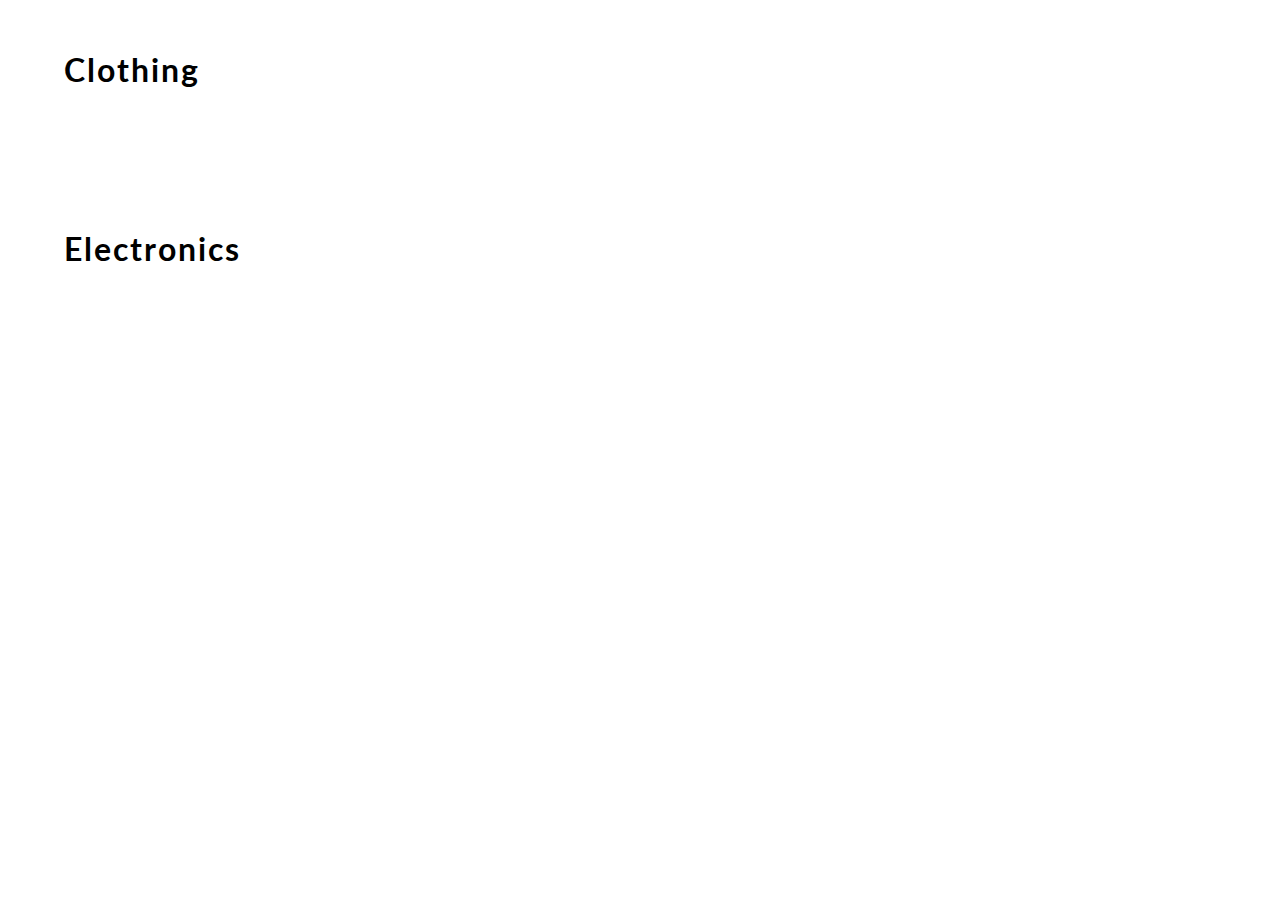
<file: 3mp/content.html>
<!DOCTYPE html>
<html lang="en">
<head>
    <meta charset="UTF-8">
    <meta name="viewport" content="width=device-width, initial-scale=1.0">
    <meta http-equiv="X-UA-Compatible" content="ie=edge">
    <title> CONTENT | snapbuy </title>
    <link href="https://fonts.googleapis.com/css?family=Lato&display=swap" rel="stylesheet">
    <!-- favicon -->
    <link rel="icon" href="https://yt3.ggpht.com/a/AGF-l78km1YyNXmF0r3-0CycCA0HLA_i6zYn_8NZEg=s900-c-k-c0xffffffff-no-rj-mo" type="image/gif" sizes="16x16">

    <link rel="stylesheet" href="css/content.css">

</head>
<body>
    <div id="mainContainer">

        <h1> clothing </h1>
        <div id="containerClothing">
            <!-- JS rendered code -->
        </div>

        <h1> electronics </h1>
        <div id="containerAccessories">
            <!-- JS rendered code -->
        </div>
    </div>
</body>
<script src="content.js"></script>
</html>
</file>
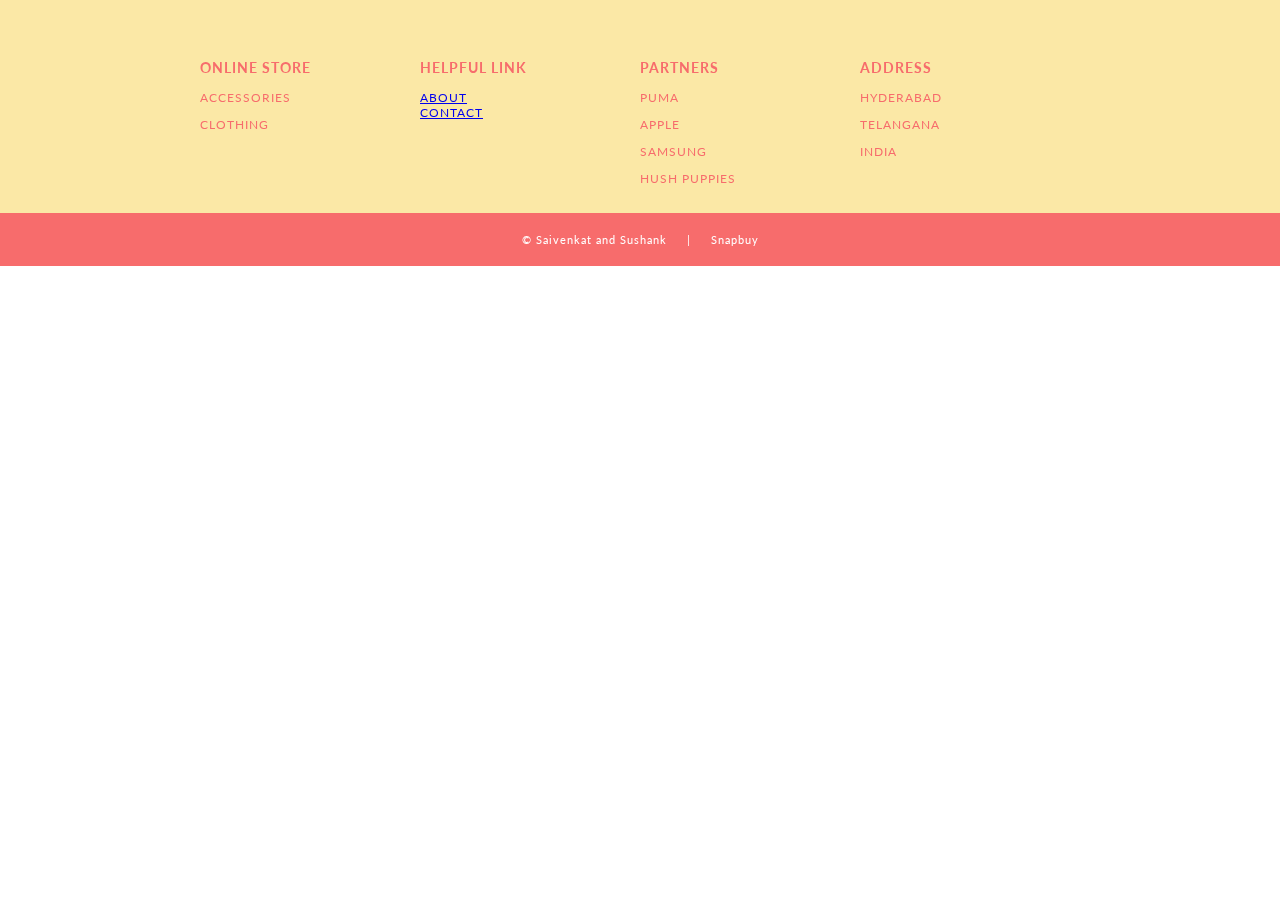
<file: 3mp/footer.html>
<!DOCTYPE html>
<html lang="en">
<head>
    <meta charset="UTF-8">
    <meta name="viewport" content="width=device-width, initial-scale=1.0">
    <meta http-equiv="X-UA-Compatible" content="ie=edge">
    <title> FOOTER | snapbuy </title>
    <!-- EXTERNAL LINKS -->
    <link href="https://fonts.googleapis.com/css?family=Source+Sans+Pro:300,400" rel="stylesheet">
    <link href="https://fonts.googleapis.com/css?family=Lato&display=swap" rel="stylesheet">
    <link rel="stylesheet" href="css/footer.css">
</head>

<body>
    <footer>
        <section>    
            <div id="containerFooter">
                
                <div id="webFooter">
                    <h3> online store </h3>
                    <p>  accessories </p>
                    <p>  clothing </p>

                </div>
                <div id="webFooter">
                    <h3> helpful link </h3>            
                    <div id="About"><a href="About.html"> ABOUT</a></div>
                    <div id="Contact"><a href="contact.html"> CONTACT</a></div>
                </div>
                <div id="webFooter">
                    <h3> partners </h3>
                    <p> puma </p>
                    <p> apple </p>
                    <p> Samsung </p>
                    <p> Hush Puppies</p>
                </div>
                <div id="webFooter">
                    <h3> Address </h3>
                    <p> Hyderabad </p>
                    <p> Telangana </p>
                    <p> India </p>
                </div>
            </div>
            <div id="credit"><a href="https://linkedin.com/in/priyanka-sharma-b79401142"> © Saivenkat and Sushank </a> &nbsp&nbsp&nbsp | &nbsp&nbsp&nbsp <a href="https://www.edyoda.com/" target="_blank"> Snapbuy </a></div>
        </section>

    </footer>

</body>
</html>
</file>
<file: 3mp/css/content.css>
body
{
    margin: 0;
    font-family: 'Lato', sans-serif;
}
h1
{
    width: 90%;
    margin: auto;
    padding: 50px 0;
    letter-spacing: 2px;
    font-weight: 700;
    text-transform: capitalize;
}
#containerClothing, #containerAccessories
{
    display: grid;
    grid-gap: 70px 20px;
    grid-template-columns: repeat(5, 1fr);
    width: 90%;
    margin: auto;
    padding-bottom: 40px;
}
#box 
{
    width: 100%;
    background-color: white;
    align-content: center;
    border-radius: 10px;
    box-shadow: 1px 2px 6px 2px rgb(168, 161, 161);
}
#box:hover
{
    box-shadow: 1px 6px 3px 0 rgb(247,108,108);
}
#containerClothing img
{
    width: 100%;
    border-top-left-radius: 10px;
    border-top-right-radius: 10px;
}
#containerAccessories img
{
    width: 100%;
    border-top-left-radius: 10px;
    border-top-right-radius: 10px;
}
#details
{
    padding: 0 15px;
    text-transform: capitalize;
}
#box a 
{
    text-decoration: none;
    color: rgb(29, 29, 29);
}
h3
{
    font-size: 16px;
}
h4
{
    font-weight: 100;
}
h2
{
    color: rgb(3, 94, 94);
}

/* ----------------------------- MEDIA QUERY --------------------------- */

@media(max-width: 1070px)
{
    h1
    {
        font-size: 25px;
    }
    #containerClothing, #containerAccessories
    {
        width: 95%;
        grid-gap: 10px;
    }
}
@media(max-width: 850px)
{
    h1 
    {
        width: 80%;
    }
    #containerClothing, #containerAccessories
    {
        display: grid;
        grid-gap: 70px 20px;
        grid-template-columns: repeat(3, 1fr);
        width: 80%;
    }    
}
@media(max-width: 650px)
{
    h1
    {
        font-size: 20px;
    }
    h1 
    {
        width: 90%;
    }
    #containerClothing, #containerAccessories
    {
        width: 90%;
    }
}
@media(max-width: 600px)
{
    h1 
    {
        width: 70%;
    }
    #containerClothing, #containerAccessories
    {
        width: 70%;
    }
}
@media(max-width: 505px)
{
    h1 
    {
        width: 80%;
    }
    #containerClothing, #containerAccessories
    {
        width: 80%;
        grid-template-columns: repeat(2, 1fr);
    }
}
</file>
<file: 3mp/css/footer.css>
body
{
    margin: 0;
    font-family: 'Lato', sans-serif;
}

#containerFooter
{
    width: 100%;
    background-color: rgb(251,232,166);
    color: rgb(247,108,108);
    letter-spacing: 1px;
    display: grid;
    grid-template-columns: repeat(4, 1fr);
    text-transform: uppercase;
    font-size: 15px;
    padding: 15px 300px;
    box-sizing: border-box;
}
#containerFooter h3:hover, #containerFooter p:hover
{
    color: lightslategray;
    cursor: pointer;
}
#webFooter
{
    padding-top: 30px;
    font-size: 12px;
}
#credit 
{
    width: 100%;
    margin: auto;
    padding: 20px 0;
    text-align: center;
    background-color: rgb(247,108,108);
    color: white;
    font-size: 11px;
    letter-spacing: 1px;
}

#credit a
{
    color: white;
    text-decoration: none;
    position: relative;
}
#credit a::after
{
content: "";
background: white;
mix-blend-mode: exclusion;
width: calc(100% + 18px);
height: 0;
position: absolute;
bottom: -4px;
left: -10px;
transition: all .3s cubic-bezier(0.445, 0.05, 0.55, 0.95);
}
#credit a:hover::after
{
    height: calc(100% + 8px)
}

/* ----------------------------- MEDIA QUERY --------------------------- */

@media(max-width: 1350px)
{
    #containerFooter
    {
        padding: 15px 200px;
    }
}
@media(max-width: 1166px)
{
    #containerFooter
    {
        padding: 15px 100px;
    }
}
@media(max-width: 950px)
{
    #containerFooter
    {
        padding: 15px 50px;
    }
}
@media(max-width: 850px)
{
    #containerFooter
    {
        font-size: 13px;
    }
    #webFooter
    {
        font-size: 10px;
    }
}
@media(max-width: 750px)
{
    #containerFooter
    {
        display: grid;
        grid-template-columns: 1fr 1fr;
        padding: 15px 100px;
    }
    #webFooter
    {
        padding: 15px 20px;
    }
}
@media(max-width: 540px)
{
    #containerFooter
    {
        padding: 0 25px;
    }
}
</file>
